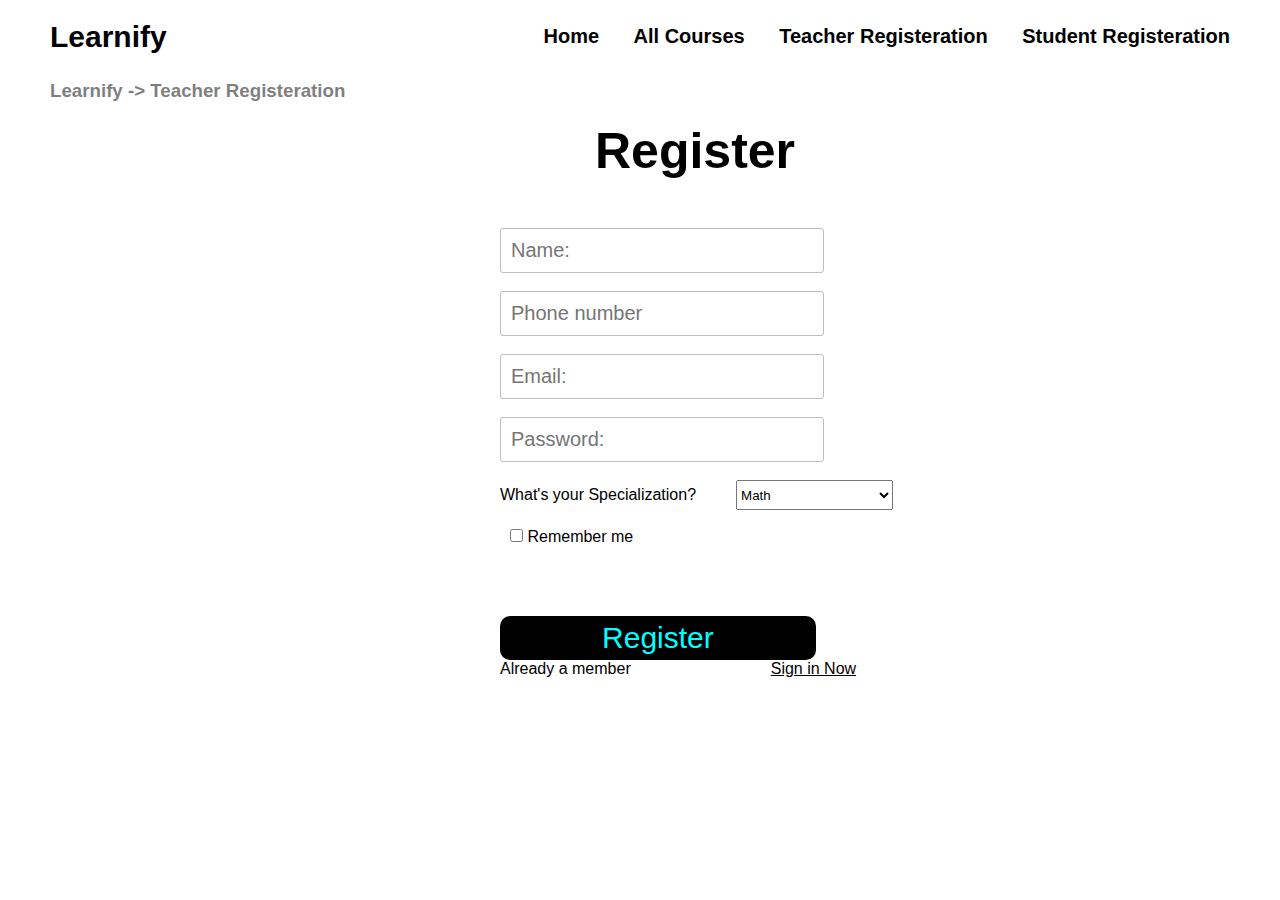
<file: insreg.html>
<!DOCTYPE html>
<html lang="en">
    <head>
        <meta charset="UTF-8">
        <meta name="viewport" content="width=device-width, initial-scale=1.0">
        <link rel="stylesheet" href="style.css"/>
        <link rel="shortcut icon" href="images/OIP (2).png" type="image/x-icon">
        <title>Register | Learnify</title>
        <style>
            form {
                margin-left: 500px;
                margin-top: 20px;
            }

            form div input {
                width: 40%;
                padding: 10px 0px 10px 10px ;
                font-size: 20px;
                border-radius: 3px;
                border: 1px solid rgb(190, 190, 190);
                transition: 0.5s;
            }

            form div input:hover {
                box-shadow: 0px 0px 30px 0px cyan;
                border: 1px solid cyan;
            }

            form h3 {
                font-size: 50px;
                padding: 0px 0px 30px 95px;
            }

            form .submit {
                width: 40.5%;
                background-color: black;
                color: cyan;
                border: 0;
                border-radius: 10px;
                padding: 5px 5px 5px 5px ;
                margin-top: 70px;
                font-size: 30px;
                transition: 0.4s;
                cursor: pointer;
            }
            form .submit:hover {
                background-color: cyan;
                color: black;
            }
        </style>
    </head>
    <body>
        <header>
            <a class="Logo" href="index.html">Learnify</a>
            <nav class="navbar">
                <a class="home" href="index.html">Home</a>
                <a class="courses" href="courses.html">All Courses</a>
                <a class="ins" href="insreg.html">Teacher Registeration</a>
                <a class="stu" href="stureg.html">Student Registeration</a>
            </nav>
        </header>
        <h3 style="padding-left: 50px;opacity: 50%;">Learnify -> Teacher Registeration</h3>

        <form method="post" action="Myaccount.html">
            <h3>Register</h3><br/>
            <div>
                <input type="text" placeholder="Name:" name="name"><br/><br/>
                <input type="tel" placeholder="Phone number" name="phone"><br/><br/>
                <input type="email" placeholder="Email:" name="email"><br/><br/>
                <input type="password" placeholder="Password:" name="password"><br/><br/>
                <label for="select"> What's your Specialization?</label><select  style="margin-left: 40px;
                height: 30px;" name="" id="select">
                    <optgroup label="Subjects">
                        <option value="Math">Math</option>
                        <option value="English">English</option>
                        <option value="Arabic">Arabic</option>
                        <option value="Science">Science</option>
                        <option value="French">French</option>
                        <option value="Social">Social</option>
                    </optgroup>
                    <optgroup label="Programming">
                        <option>Web development</option>
                        <option>Mobile development</option>
                    </optgroup>
                </select>
                <!-- <label for="select"> What's your Specialization?</label><select style="margin-left: 60px;padding-left: 2.5%;
                padding-right: 2.5%;height: 30px;" name="" id="select">
                    <optgroup label="Subjects">
                        <option value="Math">Math</option>
                        <option value="English">English</option>
                        <option value="Arabic">Arabic</option>
                        <option value="Science">Science</option>
                        <option value="French">French</option>
                        <option value="Social">Social</option>
                    </optgroup>
                </select> -->
                <br/>
                <br/>
                <!-- <a style="color: black;" href="#forgot password">Forgot password</a> -->
            </div>
            <input style="cursor: pointer;margin-left: 10px;" type="checkbox" name="check" id="check"><label style="cursor: pointer;" for="check"> Remember me</label>
            <br/>
            <input class="submit" type="submit" value="Register" name="submit"><br/>
            <label for="sign" style="cursor: pointer;margin-top: 100px;"> Already a member</label><a id="sign" style="margin-top:30px;padding-left: 140px;color: black;" href="#">Sign in Now</a>
            <!-- <label for="sign" style="cursor: pointer;">Don't have an account</label><a id="sign" style="padding-left: 110px;" href="#">Sign up Now</a> -->
        </form>
        <br/>
        <br/>
        <!-- <footer>
            <h2>Learnify</h2>
            <nav>
                <a href="#"></a>
                <a href="#"></a>
                <a href="#"></a>
            </nav>
        </footer> -->
    </body>
</html>
</file>
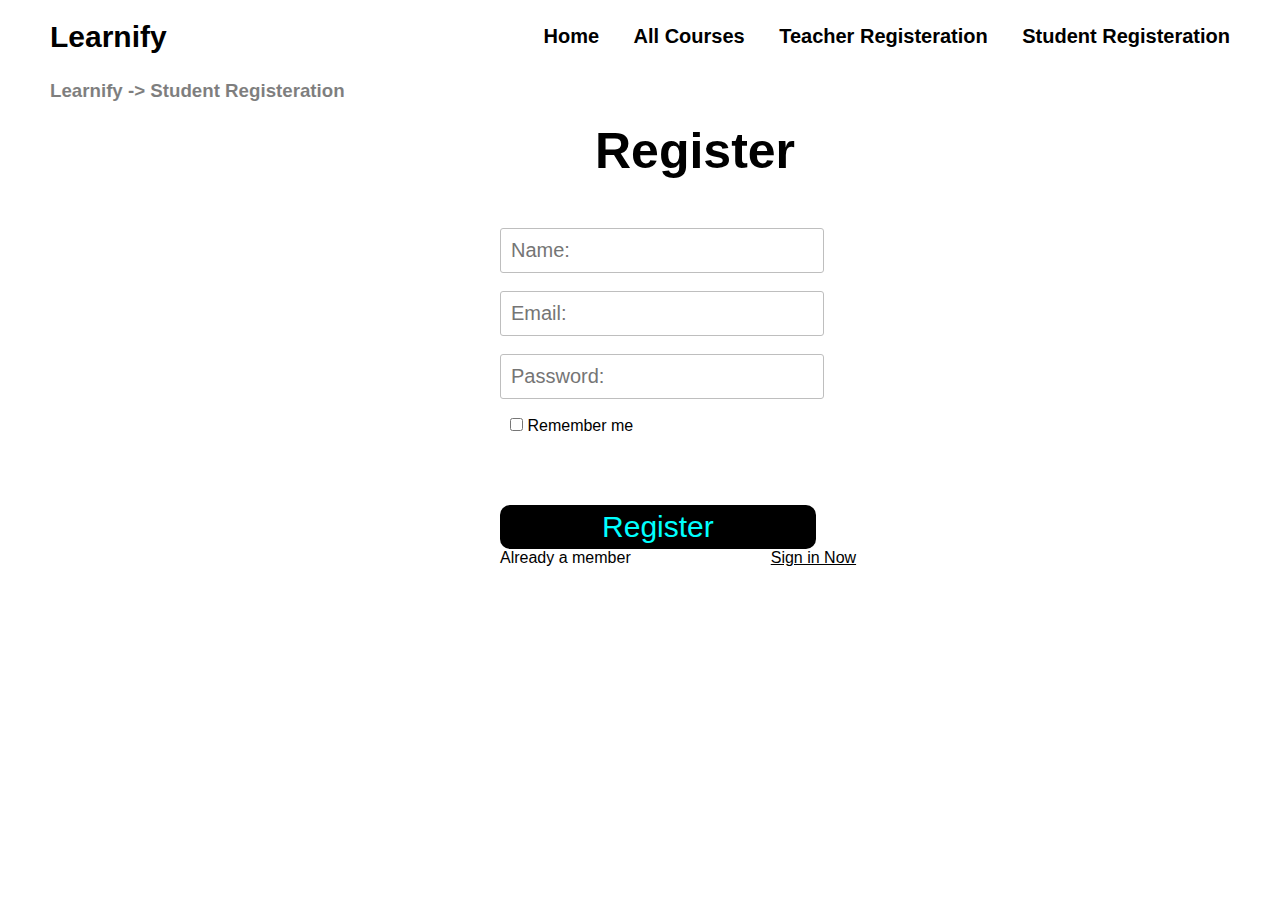
<file: stureg.html>
<!DOCTYPE html>
<html lang="en">
    <head>
        <meta charset="UTF-8">
        <meta name="viewport" content="width=device-width, initial-scale=1.0">
        <link rel="stylesheet" href="style.css"/>
        <link rel="shortcut icon" href="images/OIP (2).png" type="image/x-icon">
        <title>Register | Learnify</title>
        <style>
            form {
                margin-left: 500px;
                margin-top: 20px;
            }

            form div input {
                width: 40%;
                padding: 10px 0px 10px 10px ;
                font-size: 20px;
                border-radius: 3px;
                border: 1px solid rgb(190, 190, 190);
                transition: 0.5s;
            }

            form div input:hover {
                box-shadow: 0px 0px 30px 0px cyan;
                border: 1px solid cyan;
            }

            form h3 {
                font-size: 50px;
                padding: 0px 0px 30px 95px;
            }

            form .submit {
                width: 40.5%;
                background-color: black;
                color: cyan;
                border: 0;
                border-radius: 10px;
                padding: 5px 5px 5px 5px ;
                margin-top: 70px;
                font-size: 30px;
                transition: 0.4s;
                cursor: pointer;
            }
            form .submit:hover {
                background-color: cyan;
                color: black;
            }
        </style>
    </head>
    <body>
        <header>
            <a class="Logo" href="index.html">Learnify</a>
            <nav class="navbar">
                <a class="home" href="index.html">Home</a>
                <a class="courses" href="courses.html">All Courses</a>
                <a class="ins" href="insreg.html">Teacher Registeration</a>
                <a class="stu" href="stureg.html">Student Registeration</a>
            </nav>
        </header>

        <h3 style="padding-left: 50px;opacity: 50%;">Learnify -> Student Registeration</h3>

        <form method="post" action="Myaccount.html">
            <h3>Register</h3><br/>
            <div>
                <input type="text" placeholder="Name:" name="name"><br/><br/>
                <!-- <input type="tel" placeholder="Phone number" name="phone"><br/><br/> -->
                <input type="email" placeholder="Email:" name="email"><br/><br/>
                <input type="password" placeholder="Password:" name="password"><br/><br/>
                <!-- <a style="color: black;" href="#forgot password">Forgot password</a> -->
            </div>
            <input style="cursor: pointer;margin-left: 10px;" type="checkbox" name="check" id="check"><label style="cursor: pointer;" for="check"> Remember me</label>
            <br/>
            <input class="submit" type="submit" value="Register" name="submit"><br/>
            <label for="sign" style="cursor: pointer;"> Already a member</label><a id="sign" style="padding-left: 140px;color: black;" href="#">Sign in Now</a>
            <!-- <label for="sign" style="cursor: pointer;">Don't have an account</label><a id="sign" style="padding-left: 110px;" href="#">Sign up Now</a> -->
        </form>
        <br/>
        <br/>
        <!-- <footer>
            <h2>Learnify</h2>
            <nav>
                <a href="#"></a>
                <a href="#"></a>
                <a href="#"></a>
            </nav>
        </footer> -->
    </body>
</html>
</file>
<file: style.css>
* {
    margin: 0;
    padding: 0;
    font-family:'Gill Sans', 'Gill Sans MT', Calibri, 'Trebuchet MS', sans-serif;
}



header {
    display: flex;
    justify-content: space-between;
    background-color: white;
    height: 80px;
    background-attachment: fixed;
}

.Logo {
    color: black;
    text-decoration: none;
    font-size: 30px;
    padding-left: 50px;
    padding-top: 20px;
    font-weight: bold;
}

.navbar a{
    text-decoration: none;
    padding-left: 30px;
    color: black;
    font-weight: bold;
    font-size: 20px;
    transition: 0.3s;
}

.navbar{
    padding-right: 50px;
    padding-top: 25px;
}

.navbar a:hover{
    color: darkcyan;
}

.content {
    background-image: url(images/jhgjhgj.png);
    height: 85vh;
}

.content h2 {
    padding-left: 100px;
    padding-top: 100px;
    font-size: 80px;
    font-family:'Gill Sans', 'Gill Sans MT', Calibri, 'Trebuchet MS', sans-serif;
}
.content p {
    padding-top: 20px;
    padding-left: 100px;
    font-size: 50px;
    font-family:'Gill Sans', 'Gill Sans MT', Calibri, 'Trebuchet MS', sans-serif;
}

section {
    padding-left: 1.5%;
    padding-right: 1.5%;
    border-radius: 40px;
}

.sec1 {
    display: flex;
    justify-content: space-between;    
    box-shadow: 0px 0px 20px 0px cyan;
    width: 90%;
    margin-top: 20px;
    margin-left: 5%;
    height: 80vh;
}

.sec1 div{
    padding-top: 100px;
    padding-right: 100px;
}

.sec1 h3{
    font-size: 50px;
}

.sec1 p{
    font-size: 20px;
}


.sec1 img{
    padding-top: 20px;
    padding-right: 100px;
}


.sec2 {
    display: flex;
    justify-content: space-between;    
    box-shadow: 0px 0px 20px 0px cyan;
    width: 90%;
    margin-top: 20px;
    height: 80vh;
    margin-left: 5%;
    margin-bottom: 150px;
}

.sec2 div{
    padding-top: 100px;
    padding-left: 100px;
}

.sec2 h3{
    font-size: 50px;
}

.sec2 p{
    font-size: 20px;
}


.sec2 img{
    padding-top: 20px;
    padding-left: 200px;
}
</file>
